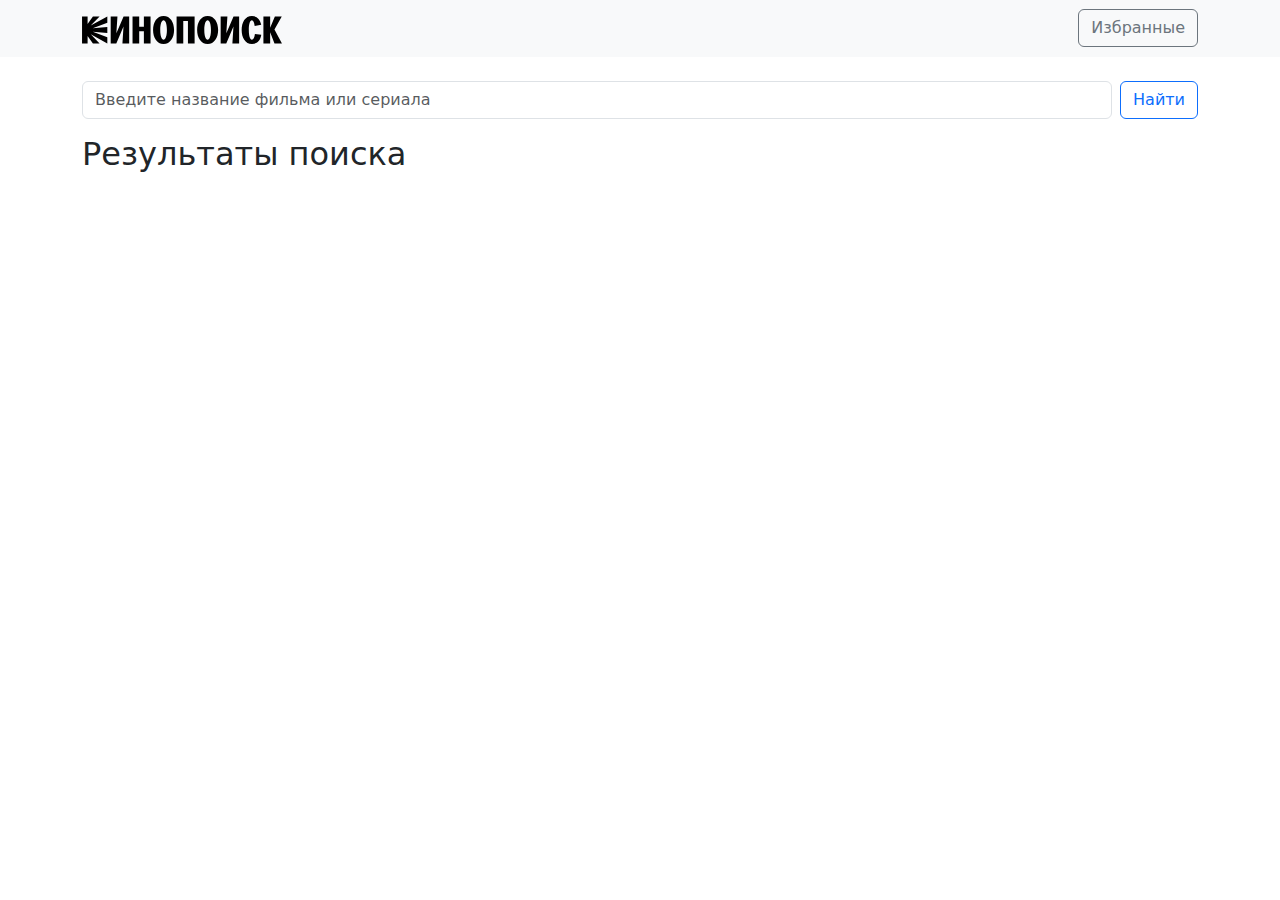
<file: index.html>
<!DOCTYPE html>
<html lang="en">
  <head>
    <meta charset="UTF-8" />
    <meta name="viewport" content="width=device-width, initial-scale=1.0" />
    <title>Главная |Кинопоиск: поиск фильмов и сериалов</title>
    <!-- Подключение шрифта -->
    <link rel="preconnect" href="https://fonts.googleapis.com" />
    <link rel="preconnect" href="https://fonts.gstatic.com" crossorigin />
    <link
      href="https://fonts.googleapis.com/css2?family=Raleway:ital,wght@0,100..900;1,100..900&display=swap"
      rel="stylesheet"
    />
    <!-- Подключение стилей библиотеки Bootstrap -->
    <link
      href="https://cdn.jsdelivr.net/npm/bootstrap@5.3.3/dist/css/bootstrap.min.css"
      rel="stylesheet"
      integrity="sha384-QWTKZyjpPEjISv5WaRU9OFeRpok6YctnYmDr5pNlyT2bRjXh0JMhjY6hW+ALEwIH"
      crossorigin="anonymous"
    />
    <!-- Подключение js библиотеки Bootstrap -->
    <script
      src="https://cdn.jsdelivr.net/npm/bootstrap@5.3.3/dist/js/bootstrap.bundle.min.js"
      integrity="sha384-YvpcrYf0tY3lHB60NNkmXc5s9fDVZLESaAA55NDzOxhy9GkcIdslK1eN7N6jIeHz"
      crossorigin="anonymous"
    ></script>

    <link rel="stylesheet" href="./style.css" />
  </head>
  <body>
    <nav class="navbar bg-body-tertiary">
      <div class="container">
        <a class="navbar-brand" href="./index.html">
          <img
            src="./assets/images/logo-light.svg"
            alt="Logo"
            width="200"
            class="d-inline-block align-text-top"
          />
        </a>

        <a
          href="./pages/favs.html"
          type="button"
          class="btn btn-outline-secondary"
        >
          Избранные
        </a>
      </div>
    </nav>
    <main>
      <div class="container">
        <div class="d-flex align-items-center gap-2 mt-4">
          <input
            class="form-control form-control"
            type="text"
            id="movie-search-input"
            placeholder="Введите название фильма или сериала"
          />
          <button type="button" class="btn btn-outline-primary" id="movie-search-button">Найти</button>
        </div>

        <section>
          <h2 class="my-3">Результаты поиска</h2>
          <div class="search-results d-flex justify-content-center flex-wrap">
         <!-- сюда рендерится карточка фильма -->
          </div>

          <!-- spinner -->
          <div class="text-center" id="loading-spinner" style="position: fixed; top: 50%; left: 50%; transform: translate(-50%, -50%); display: none;">
            <div class="spinner-border" role="status">
              <span class="visually-hidden">Loading...</span>
            </div>
            <div>Идёт поиск . . .</div>
          </div>

          <!-- toast -->
          <div class="toast position-fixed bottom-0 end-0 m-3" id="toast-success" role="alert" aria-live="assertive" aria-atomic="true">
            <div class="toast-header">
              <svg class="bd-placeholder-img rounded me-2" width="20" height="20" xmlns="http://www.w3.org/2000/svg" aria-hidden="true" preserveAspectRatio="xMidYMid slice" focusable="false"><rect width="100%" height="100%" fill="#007aff"></rect></svg>
              <strong class="me-auto">Уведомление</strong>
              <button type="button" class="btn-close" data-bs-dismiss="toast" aria-label="Close"></button>
            </div>
            <div class="toast-body">
              Ваш запрос найден.
            </div>
          </div>

          <div class="toast position-fixed bottom-0 end-0 m-3" id="toast-fav" role="alert" aria-live="assertive" aria-atomic="true">
            <div class="toast-header">
              <svg class="bd-placeholder-img rounded me-2" width="20" height="20" xmlns="http://www.w3.org/2000/svg" aria-hidden="true" preserveAspectRatio="xMidYMid slice" focusable="false"><rect width="100%" height="100%" fill="#00FFFF"></rect></svg>
              <strong class="me-auto">Уведомление</strong>
              <button type="button" class="btn-close" data-bs-dismiss="toast" aria-label="Close"></button>
            </div>
            <div class="toast-body">
              Фильм добавлен в избранное.
            </div>
          </div>

          <div class="toast position-fixed bottom-0 end-0 m-3" id="toast-fail" role="alert" aria-live="assertive" aria-atomic="true">
            <div class="toast-header">
              <svg class="bd-placeholder-img rounded me-2" width="20" height="20" xmlns="http://www.w3.org/2000/svg" aria-hidden="true" preserveAspectRatio="xMidYMid slice" focusable="false"><rect width="100%" height="100%" fill="red"></rect></svg>
              <strong class="me-auto">Уведомление</strong>
              <button type="button" class="btn-close" data-bs-dismiss="toast" aria-label="Close"></button>
            </div>
            <div class="toast-body">
              Ваш запрос не найден.
            </div>
          </div>

        </section>

        <!-- Modal -->
        <div
          class="modal fade"
          id="exampleModal"
          tabindex="-1"
          aria-labelledby="exampleModalLabel"
          aria-hidden="true"
        >
          <div class="modal-dialog modal-lg">
            <div class="modal-content">
              <div class="modal-header">
                <h1 class="modal-title fs-5" id="exampleModalLabel">
                  <!-- Название фильма -->
                </h1>
                <button
                  type="button"
                  class="btn-close"
                  data-bs-dismiss="modal"
                  aria-label="Close"
                ></button>
              </div>
              <div class="modal-body">
                <!-- сюда рендерится ПОДРОБНАЯ карточка фильма -->
              </div>
              <div class="modal-footer">
                <button
                  type="button"
                  class="btn btn-secondary"
                  data-bs-dismiss="modal"
                >
                  Close
                </button>
                <button type="button" class="btn btn-primary">
                  Save changes
                </button>
              </div>
            </div>
          </div>
        </div>
      </div>
    </main>
    <script src="./index.js" type="module"></script>
  </body>
</html>
</file>
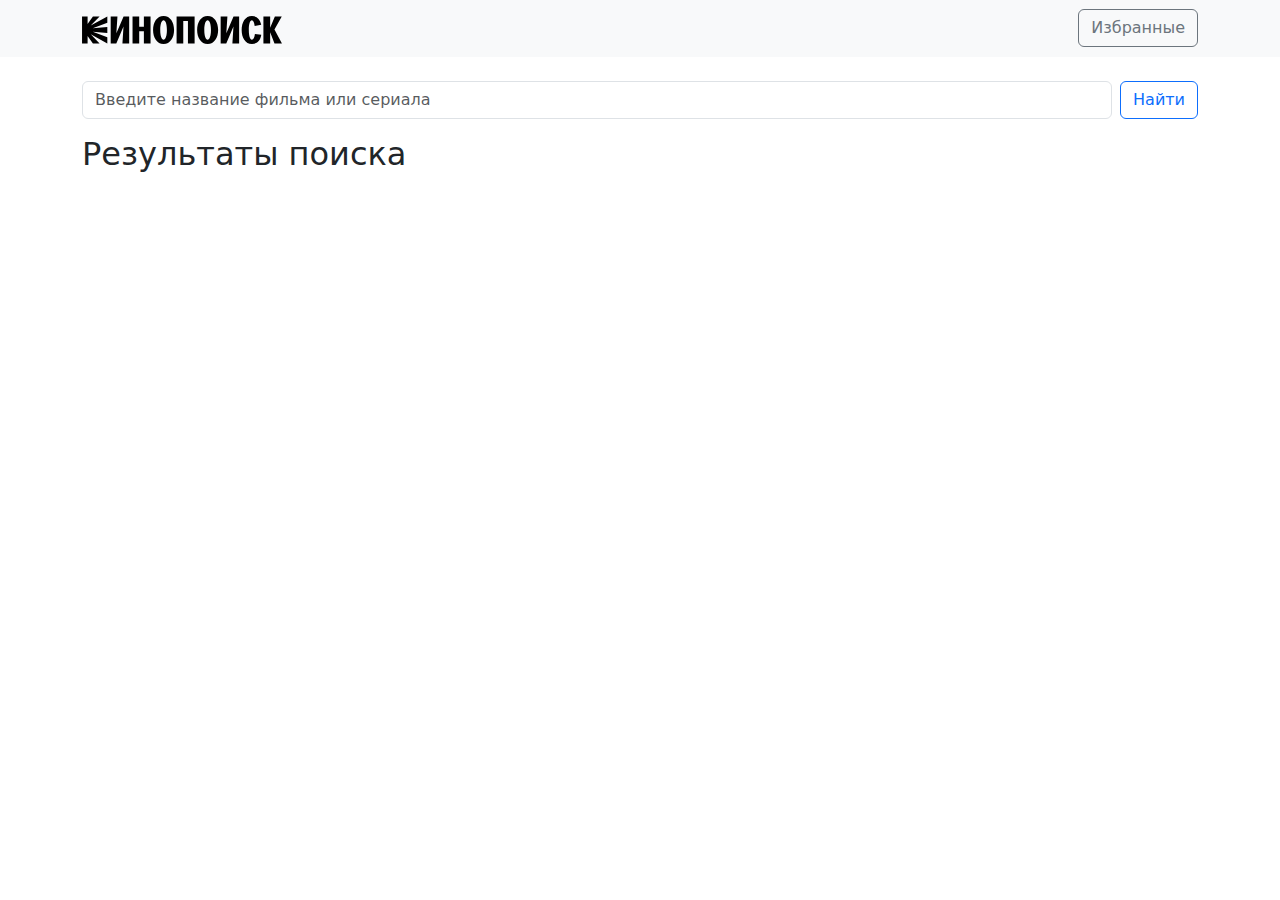
<file: pages/index.html>
<!DOCTYPE html>
<html lang="en">
  <head>
    <meta charset="UTF-8" />
    <meta name="viewport" content="width=device-width, initial-scale=1.0" />
    <title>Главная |Кинопоиск: поиск фильмов и сериалов</title>
    <!-- Подключение шрифта -->
    <link rel="preconnect" href="https://fonts.googleapis.com" />
    <link rel="preconnect" href="https://fonts.gstatic.com" crossorigin />
    <link
      href="https://fonts.googleapis.com/css2?family=Raleway:ital,wght@0,100..900;1,100..900&display=swap"
      rel="stylesheet"
    />
    <!-- Подключение стилей библиотеки Bootstrap -->
    <link
      href="https://cdn.jsdelivr.net/npm/bootstrap@5.3.3/dist/css/bootstrap.min.css"
      rel="stylesheet"
      integrity="sha384-QWTKZyjpPEjISv5WaRU9OFeRpok6YctnYmDr5pNlyT2bRjXh0JMhjY6hW+ALEwIH"
      crossorigin="anonymous"
    />
    <!-- Подключение js библиотеки Bootstrap -->
    <script
      src="https://cdn.jsdelivr.net/npm/bootstrap@5.3.3/dist/js/bootstrap.bundle.min.js"
      integrity="sha384-YvpcrYf0tY3lHB60NNkmXc5s9fDVZLESaAA55NDzOxhy9GkcIdslK1eN7N6jIeHz"
      crossorigin="anonymous"
    ></script>

    <link rel="stylesheet" href="/style.css" />
  </head>
  <body>
    <nav class="navbar bg-body-tertiary">
      <div class="container">
        <a class="navbar-brand" href="#">
          <img
            src="/assets/images/logo-light.svg"
            alt="Logo"
            width="200"
            class="d-inline-block align-text-top"
          />
        </a>

        <a
          href="/pages/favs.html"
          type="button"
          class="btn btn-outline-secondary"
        >
          Избранные
        </a>
      </div>
    </nav>
    <main>
      <div class="container">
        <div class="d-flex align-items-center gap-2 mt-4">
          <input
            class="form-control form-control"
            type="text"
            id="movie-search-input"
            placeholder="Введите название фильма или сериала"
          />
          <button type="button" class="btn btn-outline-primary" id="movie-search-button">Найти</button>
        </div>

        <section>
          <h2 class="my-3">Результаты поиска</h2>
          <div class="search-results d-flex justify-content-center flex-wrap">
         <!-- сюда рендерится карточка фильма -->
          </div>
        </section>

        <!-- Modal -->
        <div
          class="modal fade"
          id="exampleModal"
          tabindex="-1"
          aria-labelledby="exampleModalLabel"
          aria-hidden="true"
        >
          <div class="modal-dialog">
            <div class="modal-content">
              <div class="modal-header">
                <h1 class="modal-title fs-5" id="exampleModalLabel">
                  Modal title
                </h1>
                <button
                  type="button"
                  class="btn-close"
                  data-bs-dismiss="modal"
                  aria-label="Close"
                ></button>
              </div>
              <div class="modal-body">...</div>
              <div class="modal-footer">
                <button
                  type="button"
                  class="btn btn-secondary"
                  data-bs-dismiss="modal"
                >
                  Close
                </button>
                <button type="button" class="btn btn-primary">
                  Save changes
                </button>
              </div>
            </div>
          </div>
        </div>
      </div>
    </main>
    <script src="/index.js" type="module"></script>
  </body>
</html>
</file>
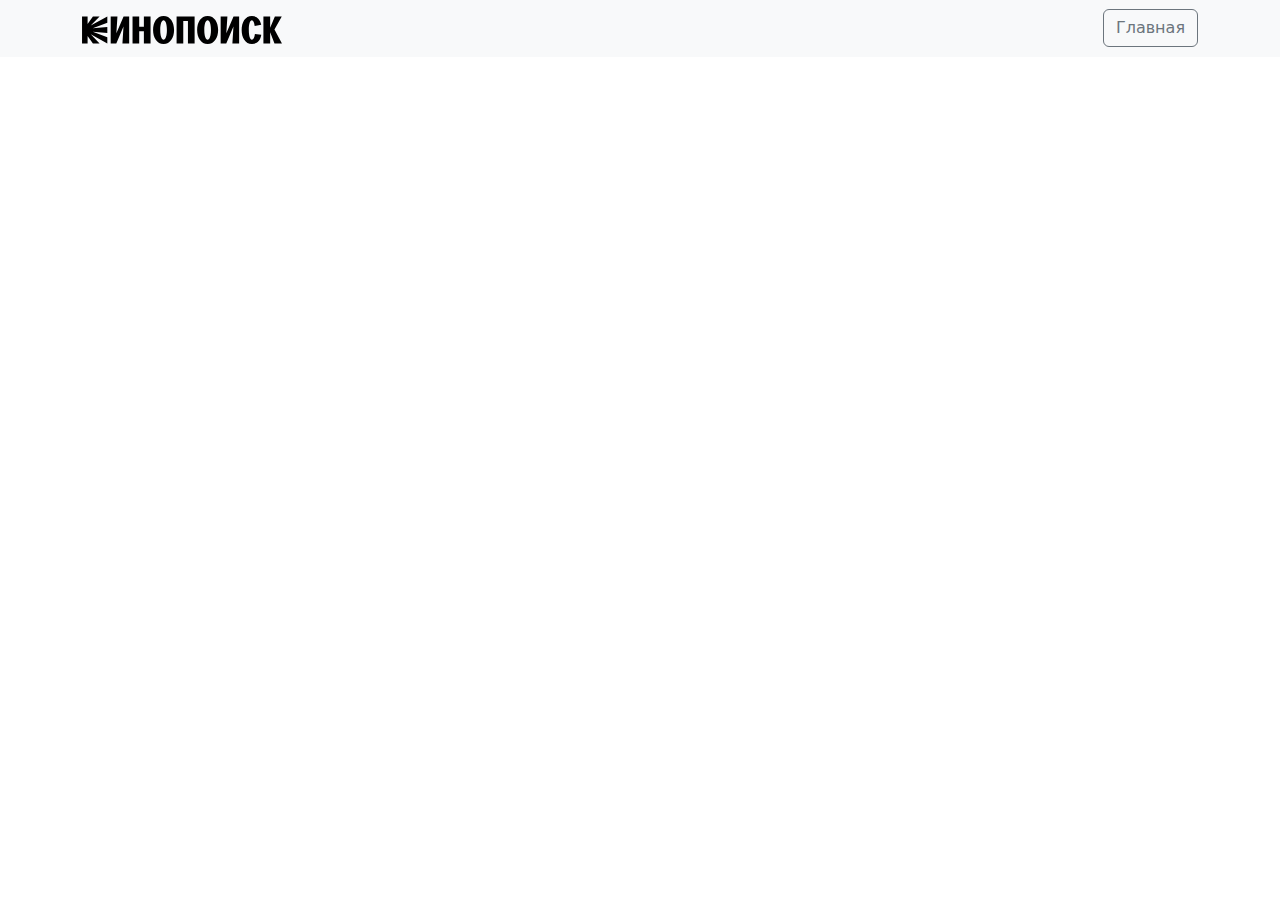
<file: pages/favs.html>
<!DOCTYPE html>
<html lang="en">
  <head>
    <meta charset="UTF-8" />
    <meta name="viewport" content="width=device-width, initial-scale=1.0" />
    <title>Избранные | Кинопоиск: поиск фильмов и сериалов</title>

    <!-- Подключение шрифта -->
    <link rel="preconnect" href="https://fonts.googleapis.com" />
    <link rel="preconnect" href="https://fonts.gstatic.com" crossorigin />
    <link
      href="https://fonts.googleapis.com/css2?family=Raleway:ital,wght@0,100..900;1,100..900&display=swap"
      rel="stylesheet"
    />
    <!-- Подключение стилей библиотеки Bootstrap -->
    <link
      href="https://cdn.jsdelivr.net/npm/bootstrap@5.3.3/dist/css/bootstrap.min.css"
      rel="stylesheet"
      integrity="sha384-QWTKZyjpPEjISv5WaRU9OFeRpok6YctnYmDr5pNlyT2bRjXh0JMhjY6hW+ALEwIH"
      crossorigin="anonymous"
    />
    <!-- Подключение js библиотеки Bootstrap -->
    <script
      src="https://cdn.jsdelivr.net/npm/bootstrap@5.3.3/dist/js/bootstrap.bundle.min.js"
      integrity="sha384-YvpcrYf0tY3lHB60NNkmXc5s9fDVZLESaAA55NDzOxhy9GkcIdslK1eN7N6jIeHz"
      crossorigin="anonymous"
    ></script>

    <link rel="stylesheet" href="../style.css" />
  </head>
  <body>
    <nav class="navbar bg-body-tertiary">
      <div class="container">
        <a class="navbar-brand" href="../index.html">
          <img
            src="../assets/images/logo-light.svg"
            alt="Logo"
            width="200"
            class="d-inline-block align-text-top"
          />
        </a>

        <a
          href="../index.html"
          type="button"
          class="btn btn-outline-secondary"
        >
          Главная
        </a>
      </div>
      
    </nav>

    <main>
      <div class="container fav-movies-container d-flex justify-content-center flex-wrap gap-4 mt-4">

          <!-- Modal -->
        <div
        class="modal fade"
        id="exampleModal"
        tabindex="-1"
        aria-labelledby="exampleModalLabel"
        aria-hidden="true"
      >
        <div class="modal-dialog modal-lg">
          <div class="modal-content">
            <div class="modal-header">
              <h1 class="modal-title fs-5" id="exampleModalLabel">
                <!-- Название фильма -->
              </h1>
              <button
                type="button"
                class="btn-close"
                data-bs-dismiss="modal"
                aria-label="Close"
              ></button>
            </div>
            <div class="modal-body">
              <!-- сюда рендерится ПОДРОБНАЯ карточка фильма -->
            </div>
            <div class="modal-footer">
              <button
                type="button"
                class="btn btn-secondary"
                data-bs-dismiss="modal"
              >
                Close
              </button>
              <button type="button" class="btn btn-primary">
                Save changes
              </button>
            </div>
          </div>
        </div>
        </div>

      </div>
    </main>
    <script src="../favs.js"></script>
  </body>
</html>
</file>
<file: style.css>
.card {
  margin-bottom: 3rem;
}

@media (max-width: 500px) {
  .modal-body .d-flex {
      flex-direction: column;
      align-items: center;
  }

  .modal-body .me-3 {
      margin-bottom: 1rem;
  }

  .modal-body img {
      max-width: 100%;
      height: auto;
  }
}
</file>
